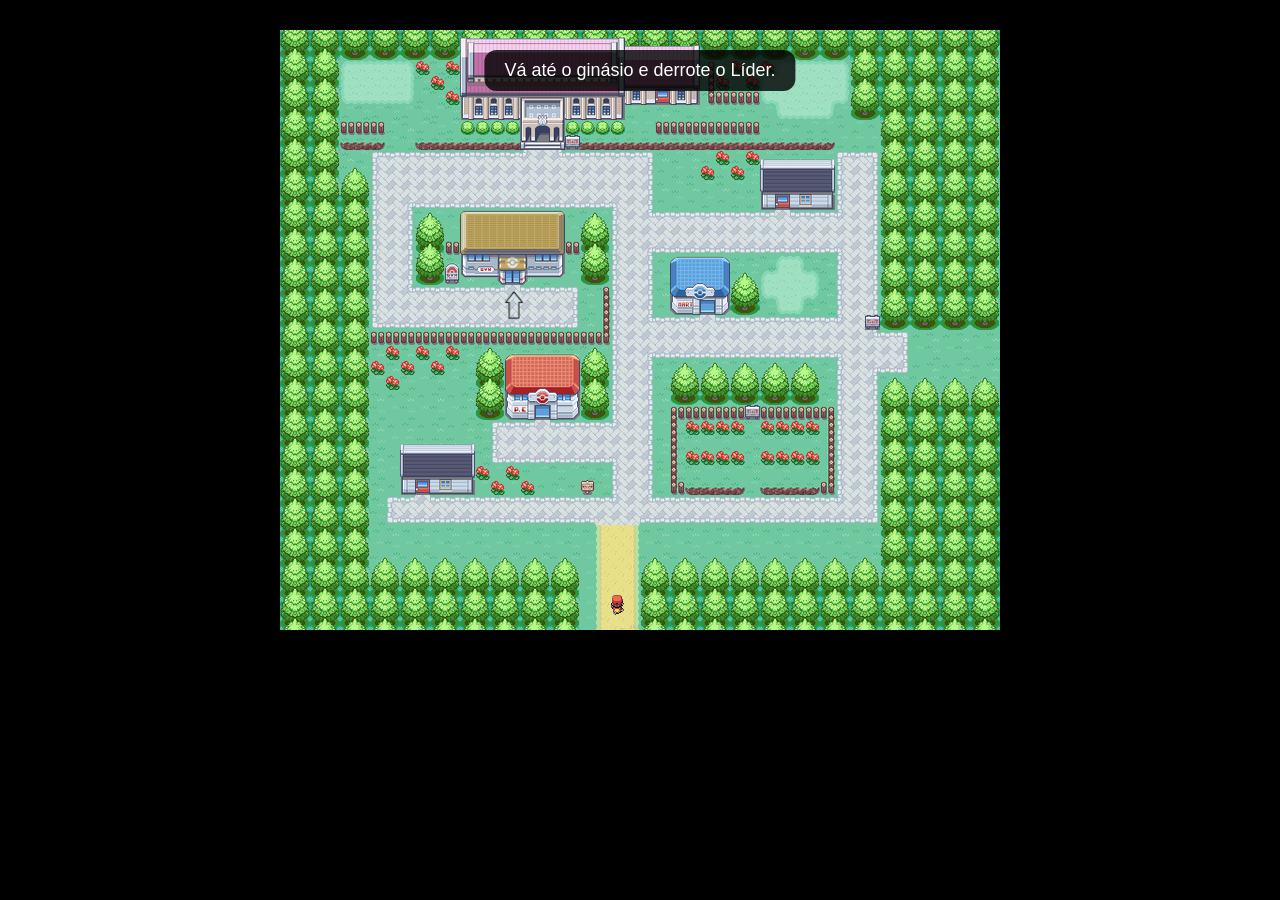
<file: index.html>
<!DOCTYPE html>
<html lang="pt-BR">
<head>
  <meta charset="UTF-8">
  <title>Pokémon Red</title>
  <link rel="stylesheet" href="style.css">
  <style>
    .personagem-batalha {
      position: absolute;
      top: 300px;
      width: 400px;
      display: none;
    }
    #imgEsquerda { left: 100px; }
    #imgDireita { right: 100px; }
  </style>
</head>
<body>

<div id="mapa">
  <div id="mensagemMissao" class="mensagem">
  Vá até o ginásio e derrote o Líder.
</div>

  <img id="cenario" src="imagens/pewter.png">
  <img id="redcima" src="imagens/cima.png">
  <img id="redesquerda" src="imagens/esquerda.png">
  <img id="reddireita" src="imagens/direita.png">
  <img id="redbaixo" src="imagens/baixo.png">
  <img id="seta" src="imagens/seta.png" class="oculto">
  <img id="setaGinasio" src="imagens/setaCima.png">
</div>

<canvas id="canvas" style="display:none;"></canvas>

<div id="audio">
  <audio id="sommapa" src="sons/mapa.mp3"></audio>
  <audio id="somAtaque" src="sons/imbroxavel.mp3"></audio>
  <audio id="sombatalha" src="sons/batalha.mp3"></audio>
</div>

<div id="batalha" class="oculto">
  <h2>Batalha Política!</h2>
  <div id="nomeAliado" class="nomePersonagemBatalha">Bolsonaro</div>
  <div id="nomeInimigo" class="nomePersonagemBatalha">Lula</div>
  <img id="imgEsquerda" src="imagens/bolsonaro.png" class="personagem-batalha">
  <img id="imgDireita" src="imagens/lula.png" class="personagem-batalha">
  <progress id="hpAliado" class="oculto" value="20" max="20"></progress>
  <progress id="hpInimigo" value="20" max="20"></progress>
  <br><br>
  <button onclick="ataque('tackle')">Atirar</button>
  <button onclick="ataque('growl')">imbroxavel</button>
</div>

<script src="script.js"></script>
</body>
</html>
</file>
<file: style.css>
body {
  margin: 0;
  background: rgb(0, 0, 0);
  overflow: hidden;
}

#mapa {
  position: relative;
  top: 30px;
  width: 720px;
  height: 600px;
  margin: auto;
  background-color: #000;
}

#cenario {
  width: 100%;
  height: 100%;
  image-rendering: pixelated;
}

#redcima,
#redbaixo,
#redesquerda,
#reddireita {
  display: none;
}

#redcima {
  position: absolute;
  width: 50px;
  height: 50px;
  background: url('imagens/cima.png') 0 0 no-repeat;
  background-size: 128px 192px; 
  top: 200px;
  left: 300px;
  image-rendering: pixelated;
}

#redesquerda {
  position: absolute;
  width: 50px;
  height: 50px;
  background: url('imagens/esquerda.png') 0 0 no-repeat;
  background-size: 128px 192px; 
  top: 200px;
  left: 300px;
  image-rendering: pixelated;
}

#reddireita{
  position: absolute;
  width: 50px;
  height: 50px;
  background: url('imagens/direita.png') 0 0 no-repeat;
  background-size: 128px 192px; 
  top: 200px;
  left: 300px;
  image-rendering: pixelated;
}

#redbaixo {
  position: absolute;
  width: 50px;
  height: 50px;
  background: url('imagens/baixo.png') 0 0 no-repeat;
  background-size: 128px 192px; 
  top: 200px;
  left: 300px;
  image-rendering: pixelated;
}

.oculto {
  display: none;
}

.mensagem {
  position: absolute;
  top: 20px;
  left: 50%;
  transform: translateX(-50%);
  background: rgba(0, 0, 0, 0.8);
  color: white;
  padding: 10px 20px;
  border-radius: 12px;
  font-family: sans-serif;
  font-size: 18px;
  z-index: 999;
  animation: piscar 1s infinite;
}

@keyframes piscar {
  0%, 100% { opacity: 1; }
  50% { opacity: 0.5; }
}

#seta {
  position: absolute;
  top: 300px; 
  left: 600px; 
  width: 50px;
  height: 50px;
  animation: pulse 1s infinite;
}

@keyframes pulse {
  0% { transform: scale(1); }
  50% { transform: scale(1.2); }
  100% { transform: scale(1); }
}

#setaGinasio {
  position: absolute;
  top: 260px;  
  left: 219px; 
  width: 30px;
  height: 30px;
  animation: pulse 1s infinite;
  z-index: 999;
}

@keyframes pulse {
  0% { transform: scale(1); }
  50% { transform: scale(1.2); }
  100% { transform: scale(1); }
}

#batalha {
  text-align: center;
  width: 100%;
  height: 100vh;
  background-image: url('imagens/planalto.png');
  background-size: cover;
  background-position: center;
}

#batalha h2 {
  background-color: rgba(0, 0, 0, 0.7);
  color: white;
  padding: 8px 16px;
  border-radius: 10px;
  display: inline-block;
  font-family: sans-serif;
}

progress {
  width: 250px;
  height: 24px;
  -webkit-appearance: none;
  appearance: none;
}

progress::-webkit-progress-bar {
  background-color: rgba(255, 255, 255, 0.4);
  border-radius: 8px;
}

progress::-webkit-progress-value {
  background-color: #0f0;
  border-radius: 8px;
}

progress::-moz-progress-bar {
  background-color: #0f0;
  border-radius: 8px;
}

button {
  background-color: rgba(0, 0, 0, 0.7);
  color: white;
  border: none;
  padding: 10px 20px;
  border-radius: 12px;
  cursor: pointer;
  font-weight: bold;
  transition: 0.3s;
  font-family: sans-serif;
}

button:hover {
  background-color: rgba(255, 0, 0, 0.8);
  transform: scale(1.05);
}

.fade {
  animation: fadeIn 3s forwards;
}
@keyframes fadeIn {
  from { opacity: 0; }
  to { opacity: 1; }
}

.nomePersonagemBatalha {
  position: absolute;
  background-color: rgba(0, 0, 0, 0.7);
  color: white;
  padding: 2px 8px;
  border-radius: 8px;
  font-family: sans-serif;
  font-weight: bold;
}

#nomeAliado {
  top: 250px;
  left: 120px;
}

#nomeInimigo {
  top: 250px;
  right: 120px;
}
</file>
